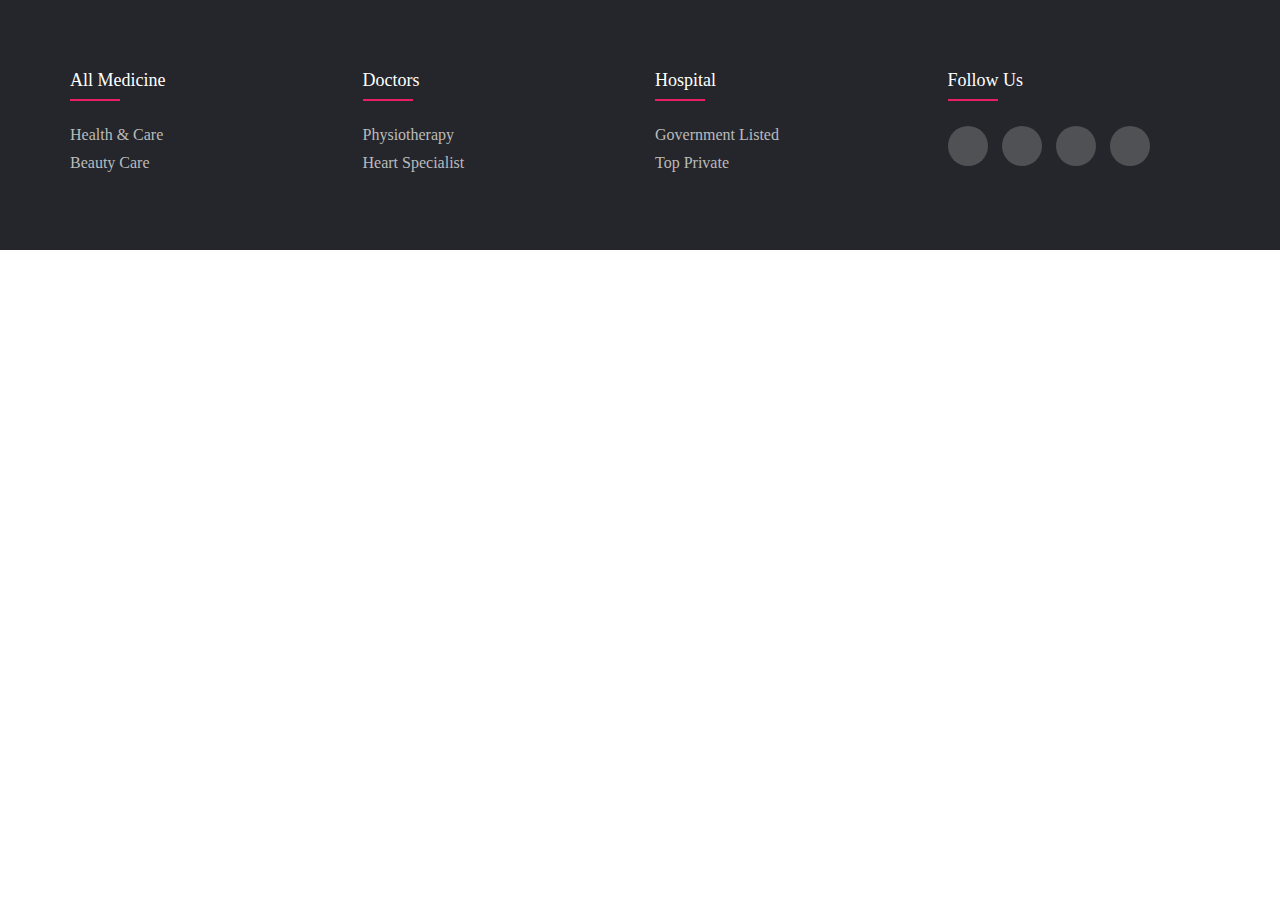
<file: Homepage/footer.html>
<!DOCTYPE html>
<html lang="en">
<head>
    <meta charset="UTF-8">
    <meta name="viewport" content="width=device-width, initial-scale=1.0">
    <title>Document</title>
    <link rel="stylesheet" href="footer.css">
    <link rel="stylesheet" href="https://cdnjs.cloudflare.com/ajax/libs/font-awesome/6.4.2/css/all.min.css" integrity="sha512-z3gLpd7yknf1YoNbCzqRKc4qyor8gaKU1qmn+CShxbuBusANI9QpRohGBreCFkKxLhei6S9CQXFEbbKuqLg0DA==" crossorigin="anonymous" referrerpolicy="no-referrer" />

</head>
<body>
    <footer class="footer">
        <div class="footer-container">
            <div class="footer-row">
                <div class="footer-col">
                    <h4>All Medicine</h4>
                    <ul class="footer-ul">
                        <li class="footer-li"><a href="#">Health & Care</a></li>
                        <li class="footer-li"><a href="#">Beauty Care</a></li>

                    </ul>
                </div>
                <div class="footer-col">
                    <h4>Doctors</h4>
                    <ul class="footer-ul">
                        <li class="footer-li"><a href="#">Physiotherapy</a></li>
                        <li class="footer-li"><a href="#">Heart Specialist</a></li>
                    </ul>
                </div>
                <div class="footer-col">
                    <h4>Hospital</h4>
                    <ul class="footer-ul">
                        <li class="footer-li"><a href="#">Government Listed</a></li>
                        <li class="footer-li"><a href="#">Top Private</a></li>
                    </ul>
                </div>
                <div class="footer-col">
                    <h4>follow us</h4>
                    <div class="social-links">
                        <a href="#"><i class="fab fa-facebook-f"></i></a>
                        <a href="#"><i class="fab fa-twitter"></i></a>
                        <a href="#"><i class="fab fa-instagram"></i></a>
                        <a href="#"><i class="fab fa-linkedin-in"></i></a>
                    </div>
                </div>
            </div>
        </div>
   </footer>
 
    
</body>
</html>
</file>
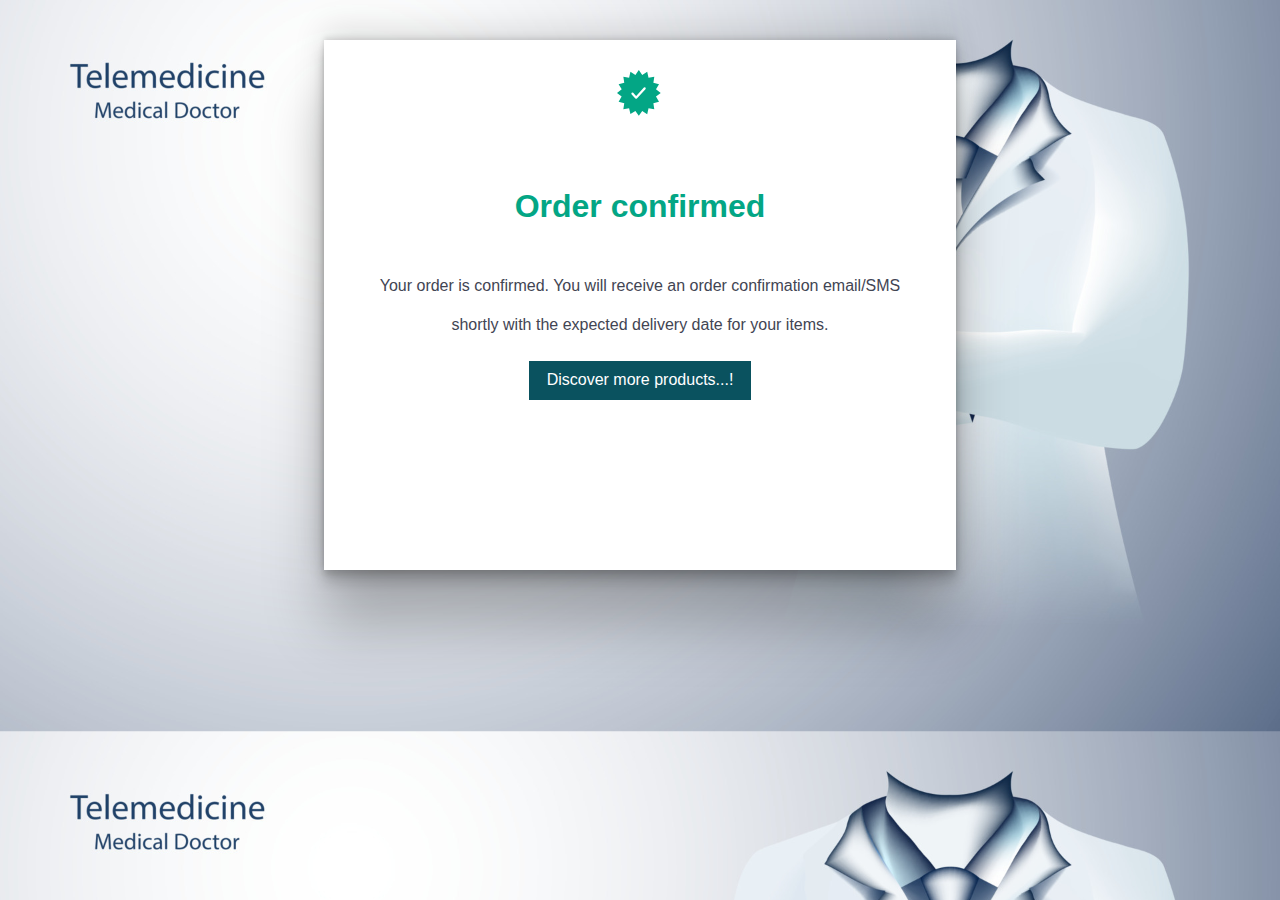
<file: payment/thankyou.html>
<!DOCTYPE html>
<html lang="en">
<head>
    <meta charset="UTF-8">
    <meta http-equiv="X-UA-Compatible" content="IE=edge">
    <meta name="viewport" content="width=device-width, initial-scale=1.0">
    <title>ORDER CONFIRMED</title>
    <link rel="stylesheet" href="thankyou.css">
    <style>
        body{
            text-align: center;
            background: rgb(255, 235, 238);
            background-size: cover;
            background-image: url(../home_image/background_image.jpg);
            opacity: 1;
        }

    </style>
</head>
<body>
    <div>
        
        <div class="thankyou">
            
            <div id="upper">
                <svg xmlns="http://www.w3.org/2000/svg" width="16" height="16" viewBox="0 0 16 16" class="cardComponents-base-confirmTick"><path fill-rule="nonzero" d="M7.59 0l1.195 1.72 1.72-1.104.465 2.06 2.005-.34-.325 2.103 1.964.488-1.053 1.805L15.2 7.985l-1.64 1.253 1.053 1.806-1.964.488.325 2.102-2.005-.34-.465 2.06-1.72-1.104-1.194 1.7-1.194-1.72-1.721 1.103-.466-2.038-2.003.34.323-2.103-1.963-.488 1.052-1.806L0 7.985l1.64-1.253L.566 4.927 2.53 4.44l-.323-2.102 2.003.339.466-2.06 1.72 1.104L7.591 0zm1.768 6.12L6.687 9.007a.045.045 0 0 1-.067 0L5.64 7.955a.358.358 0 0 0-.53 0 .417.417 0 0 0 0 .564l1.283 1.37c.07.075.165.112.265.112h.002c.1 0 .195-.039.265-.115l2.97-3.208a.417.417 0 0 0-.007-.563.358.358 0 0 0-.529.006z"></path></svg>
                <h1>Order confirmed</h1>
                <p>Your order is confirmed. You will receive an order confirmation email/SMS <br> shortly with the expected delivery date for your items.</p>
            </div>
            <a  href="../index.html"><div id="lower">
                Discover more products...!
            </div></a>
        
        </div>



        <!-- footer  -->
        <!-- <div id="footer">
            <div id="footerContent">
                <div id="footerContentImg">
                    <img src="https://constant.myntassets.com/checkout/assets/img/footer-bank-ssl.png" alt="">
                    <img src="https://constant.myntassets.com/checkout/assets/img/footer-bank-visa.png" alt="">
                    <img src="https://constant.myntassets.com/checkout/assets/img/footer-bank-mc.png" alt="">
                    <img src="https://constant.myntassets.com/checkout/assets/img/footer-bank-ae.png" alt="">
                    <img src="https://constant.myntassets.com/checkout/assets/img/footer-bank-dc.png" alt="">
                    <img src="https://constant.myntassets.com/checkout/assets/img/footer-bank-nb.png" alt="">
                    <img src="https://constant.myntassets.com/checkout/assets/img/footer-bank-cod.png" alt="">
                    <img src="https://constant.myntassets.com/checkout/assets/img/footer-bank-rupay.png" alt="">
                    <img src="https://constant.myntassets.com/checkout/assets/img/footer-bank-paypal.png" alt="">
                    <img src="https://constant.myntassets.com/checkout/assets/img/footer-bank-bhim.png" alt="">
                </div>
                <a href="">Need Help ? Contact Us</a>
            </div>
        </div> -->
    </div>
</body>
</html>
</file>
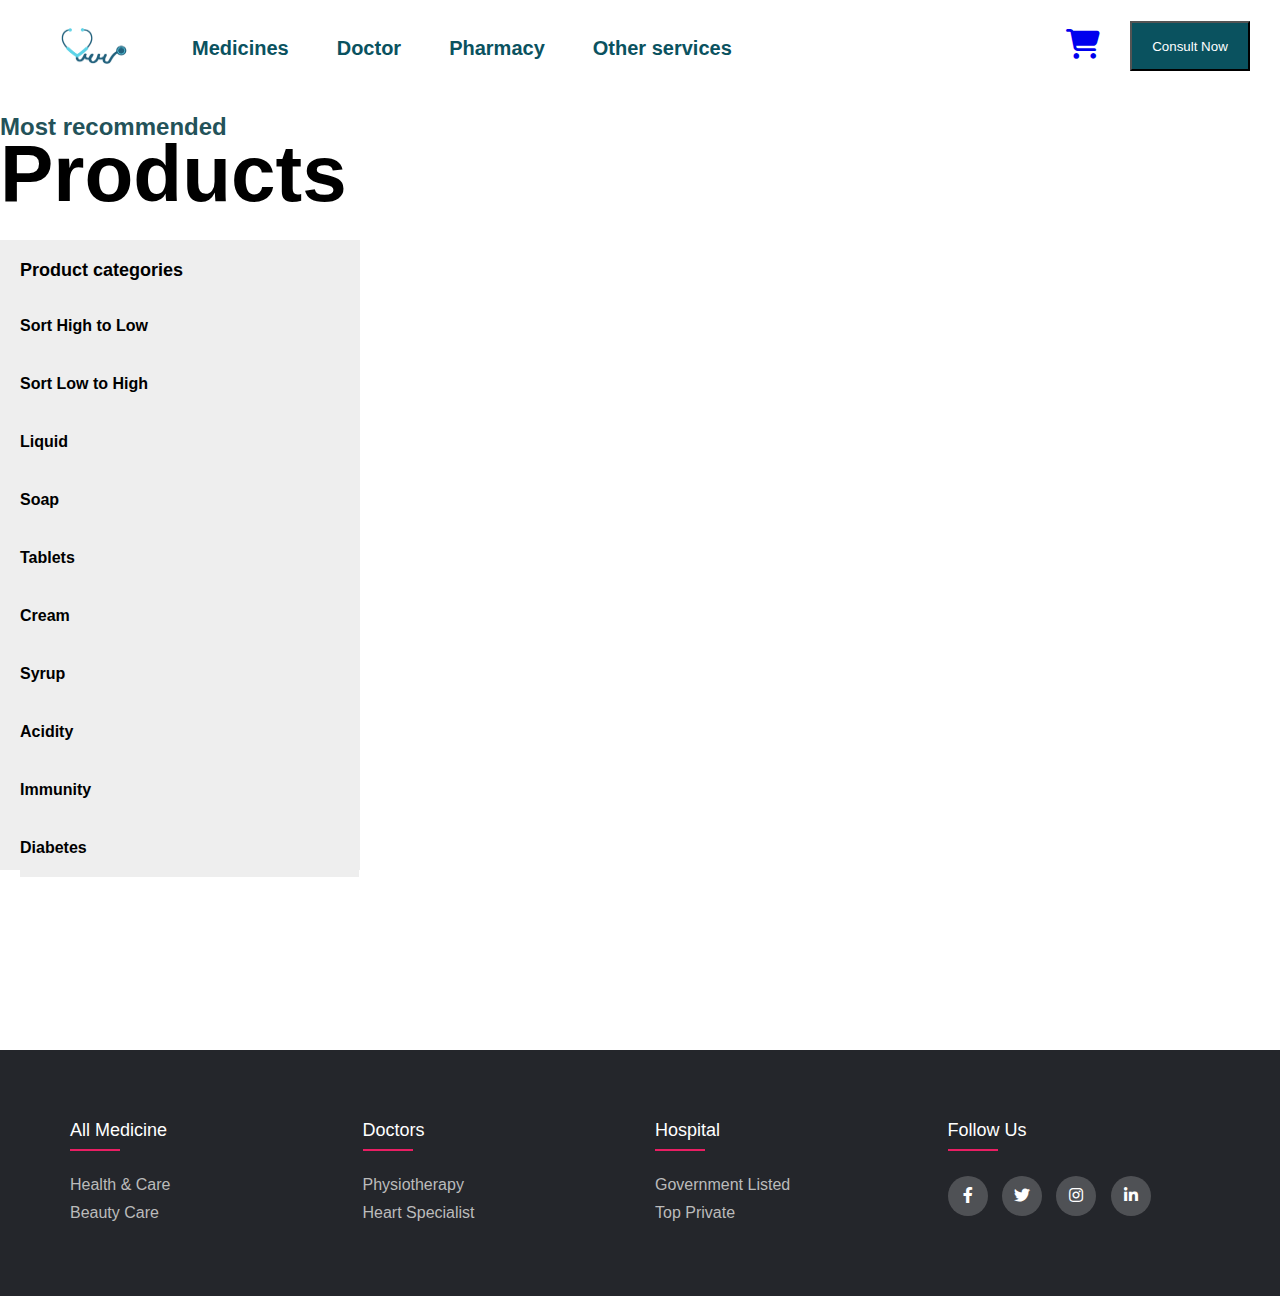
<file: Product_page/product.html>
<!DOCTYPE html>
<html lang="en">
<head>
    <meta charset="UTF-8">
    <meta name="viewport" content="width=device-width, initial-scale=1.0">
    <title>Product Page</title>
    <link rel="stylesheet" href="product.css">
    <link rel="stylesheet" href="../Homepage/navbar.css">
    <link rel="stylesheet" href="../Homepage/footer.css">
    <link rel="stylesheet" href="https://cdnjs.cloudflare.com/ajax/libs/font-awesome/6.4.2/css/all.min.css">
    <link rel="stylesheet" href="https://use.fontawesome.com/releases/v5.5.0/css/all.css">
    <link rel="stylesheet" href="https://cdnjs.cloudflare.com/ajax/libs/font-awesome/6.4.2/css/all.min.css" integrity="sha512-z3gLpd7yknf1YoNbCzqRKc4qyor8gaKU1qmn+CShxbuBusANI9QpRohGBreCFkKxLhei6S9CQXFEbbKuqLg0DA==" crossorigin="anonymous" referrerpolicy="no-referrer" />
    <link href=" https://cdn.jsdelivr.net/npm/@splidejs/splide@4.1.4/dist/css/splide.min.css " rel="stylesheet">
</head>
<body>

    <!-- Navigationbar -->
    <header>
        <div class="nav-container">
            <input class="checkbox" type="checkbox" name="" id="" />
            <div class="hamburger-lines">
              <span class="line line1"></span>
              <span class="line line2"></span>
              <span class="line line3"></span>
            </div>
            <div class="menu-items">
              <li><a href="product.html">Medicines</a></li>
              <li><a href="#">Doctor</a></li>
              <li><a href="#">Pharmacy</a></li>
              <li><a href="#">Other Services</a></li>
              <li><a href="#">Login</a></li>
            </div>
        </div>

        <div id="navbar">
            <a href="../index.html"><img id="homepage-logo" src="../Homepage/images/[removal.ai]_73a82357-798b-4ce6-a251-ce2e13f3a654-png-clipart-logo-physician-medical-prescription-clinic-hospital-others-miscellaneous-text.png" alt="image"></a>
            <a class="navbar-anchors" href="product.html">Medicines</a>
            <a class="navbar-anchors" href="#">Doctor</a>
            <a class="navbar-anchors" href="#">Pharmacy</a>
            <a class="navbar-anchors" href="#">Other services</a>
        </div>

        <div id="homepage-icons">
            <div id="homepage-cart">
                <a href="../Cart/cartPage.html"><i class="fa-solid fa-cart-shopping"></i></a>
            </div>
            <button id="nav_btn">Consult Now</button>
        </div>

    </header>
        
      <div class="heading">
          <h2 id="small"> Most recommended</h2>
      <h1 id="large">Products</h1>
      </div>
       
      
    
      <div class="container">
          <!-- Left side -->
     <div class="left">
        <h2>Product categories</h2>
        <ul>
            <li id="sort-high-to-low">Sort High to Low</li>
            <li id="sort-low-to-high">Sort Low to High</li>
         <li id="liquid">Liquid</li>
         <li id="soap">Soap</li>
         <li id="tablet">Tablets</li>
         <li id="cream">Cream</li>
         <li id="syrup">Syrup</li>
         <li id="acidity">Acidity</li>
         <li id="immunity">Immunity</li>
         <li id="diabetes">Diabetes</li>
        </ul>

        
     </div>
     <div id="right">
      <!-- add products hereok -->

     </div>

   

   </div>
   <div id="pagination-wrapper">
    <!-- append the pagination-w button here  -->
  </div>

  <!-- footer -->

  <footer class="footer">
    <div class="footer-container">
        <div class="footer-row">
            <div class="footer-col">
                <h4>All Medicine</h4>
                <ul class="footer-ul">
                    <li class="footer-li"><a href="#">Health & Care</a></li>
                    <li class="footer-li"><a href="#">Beauty Care</a></li>

                </ul>
            </div>
            <div class="footer-col">
                <h4>Doctors</h4>
                <ul class="footer-ul">
                    <li class="footer-li"><a href="#">Physiotherapy</a></li>
                    <li class="footer-li"><a href="#">Heart Specialist</a></li>
                </ul>
            </div>
            <div class="footer-col">
                <h4>Hospital</h4>
                <ul class="footer-ul">
                    <li class="footer-li"><a href="#">Government Listed</a></li>
                    <li class="footer-li"><a href="#">Top Private</a></li>
                </ul>
            </div>
            <div class="footer-col">
                <h4>follow us</h4>
                <div class="social-links">
                    <a href="#"><i class="fab fa-facebook-f"></i></a>
                    <a href="#"><i class="fab fa-twitter"></i></a>
                    <a href="#"><i class="fab fa-instagram"></i></a>
                    <a href="#"><i class="fab fa-linkedin-in"></i></a>
                </div>
            </div>
        </div>
    </div>
</footer>


       
  

<!-- function navbar() {

    return `
    <ul class="navbar-left">

        <a href="">
            <img src="home_image/Blue, white and green Medical care logo (2).png">
        </a>
        <a href="">
            <li> Medicines </li>
        </a>
        <a href="">
            <li> Doctor </li>
        </a>
        <a href="">
            <li> Pharmacy </li>
        </a>
        <a href="">
            <li> Other Services </li>
        </a>
    </ul>

    <ul class="navbar-right">
        <a href="">
            <li> <i class="fa-solid fa-cart-shopping"></i> </li>
        </a>
        
        <a href="">

            <li>  Consult Now </li>
        </a>
    </ul>`

}

export { navbar } -->

</body>
</html>
<script src="product.js"></script>
</file>
<file: Homepage/footer.css>
*{
	margin:0;
	padding:0;
	box-sizing: border-box;
}
.footer-container{
	max-width: 1170px;
	margin:auto;
}
.footer-row{
	display: flex;
	flex-wrap: wrap;
}
.footer-ul{
	list-style: none;
}
.footer{
	background-color: #24262b;
    padding: 70px 0;
}
.footer-col{
   width: 25%;
   padding: 0 15px;
}
.footer-col h4{
	font-size: 18px;
	color: #ffffff;
	text-transform: capitalize;
	margin-bottom: 35px;
	font-weight: 500;
	position: relative;
}
.footer-col h4::before{
	content: '';
	position: absolute;
	left:0;
	bottom: -10px;
	background-color: #e91e63;
	height: 2px;
	box-sizing: border-box;
	width: 50px;
}
.footer-col .footer-ul .footer-li:not(:last-child){
	margin-bottom: 10px;
}
.footer-col .footer-ul .footer-li a{
	font-size: 16px;
	text-transform: capitalize;
	color: #ffffff;
	text-decoration: none;
	font-weight: 300;
	color: #bbbbbb;
	display: block;
	transition: all 0.3s ease;
}
.footer-col .footer-ul .footer-li a:hover{
	color: #ffffff;
	padding-left: 8px;
}
.footer-col .social-links a{
	display: inline-block;
	height: 40px;
	width: 40px;
	background-color: rgba(255,255,255,0.2);
	margin:0 10px 10px 0;
	text-align: center;
	line-height: 40px;
	border-radius: 50%;
	color: #ffffff;
	transition: all 0.5s ease;
}
.footer-col .social-links a:hover{
	color: #24262b;
	background-color: #ffffff;
}

/*responsive*/
@media(max-width: 767px){
  .footer-col{
    width: 50%;
    margin-bottom: 30px;
}
}
@media(max-width: 574px){
  .footer-col{
    width: 100%;
}
}
</file>
<file: payment/thankyou.css>
body {
    font-family: Whitney, Helvetica, Arial, sans-serif !important;
    color: #424553;
    line-height: 2.428571;
}

div {
    display: block;
}

#headerUnderline {
    width: 100%;
    margin-bottom: 30px;
}

#header {
    display: flex;
    width: 92%;
    color: rgb(105, 107, 121);
    font-size: 10px;
    margin: 20px auto 10px;
    justify-content: space-between;
}

.navbarMiddle {
    letter-spacing: 3px;
    font-weight: bolder;
}

#paymentNavSecure {
    display: flex;
    align-items: center;
}

#paymentNavSecure img {
    margin-right: 5px;
}


/* middle  */

.thankyou{
    background-color: white;
    margin: auto;
    margin-top: 40px;
    height: 50%;
    width: 50%;
    padding-top: 30px;
    text-align: center;
    box-shadow: rgba(0, 0, 0, 0.25) 0px 54px 55px, rgba(0, 0, 0, 0.12) 0px -12px 30px, rgba(0, 0, 0, 0.12) 0px 4px 6px, rgba(0, 0, 0, 0.17) 0px 12px 13px, rgba(0, 0, 0, 0.09) 0px -3px 5px;
}
#lower{
    background-color: #0a525f;
    margin: auto;
    width: 35%;
    color: white;
}
#upper>h1{
    color: #03a685;
}
.thankyou a{
    color:#0a525f;
}

.thankyou{
    min-height: 500px;
}
.desktop-base-cardLayout {
    max-width: 980px;
    margin: 0 auto;
}
.desktop-base-cardContainer {
    width: 100%;
    margin: 70px auto;
    display: inline-block;
    border: 1px solid #d4d5d9;
    border-radius: 8px;
    background: #fff;
    box-shadow: 0 2px 15px rgb(0 0 0 / 10%);
}
.confirmationScreen-base-confirmationComp {
    overflow-x: hidden;
}
.confirmationScreen-base-invisible {
    display: none;
}
.desktop-base-confirmationCardContainer {
    padding-bottom: 40px;
    padding-top: 30px;
}

.desktop-base-confirmationCard {
    max-width: 60%;
    margin-bottom: 16px;
    border: 1px solid #e9e9eb;
    border-radius: 4px;
}

.cardComponents-base-desktopStatusCardContainer {
    padding-top: 48px;
    padding-bottom: 48px;
}
.cardComponents-base-statusCardContainer {
    /* padding: 16px; */
    text-align: center;
}
.desktop-base-confirmationCard {
    max-width: 60%;
    margin-bottom: 16px;
    border: 1px solid #e9e9eb;
    border-radius: 4px;
}

.cardComponents-base-deliveryContainer {
    padding: 16px;
}
.cardComponents-base-confirmTick {
    fill: #03a685;
    width: 46px;
    height: 46px;
    margin-bottom: 16px;
}

.cardComponents-base-statusCardHeading {
    font-size: 30px;
    font-weight: 600;
}
.cardComponents-base-statusSuccessHeading {
    color: #03a685;
}
.cardComponents-base-desktopStatusCardDesc {
    font-size: 18px;
}
.cardComponents-base-statusCardDesc {
    font-size: 17px;
    font-weight: 300;
    color: #282c3f;
    line-height: 1.8;
    padding: 15px;
}
.cardComponents-base-deliveryTopSection {
    display: flex;
}

.cardComponents-base-deliveryFooter {
    border-top: 1px solid #e5e5e5;
    padding-top: 12px;
    font-size: 12px;
    display: flex;
}
.cardComponents-base-deliveryInfo {
    width: calc(100% - 99px);
    text-align: left;
}
.cardComponents-base-orderDetailsIcon {
    height: 78px;
}
.cardComponents-base-wand {
    margin-right: 12px;
}
.cardComponents-base-successCTAContainerDesktop {
    margin-top: 32px;
    justify-content: space-between;
    max-width: 60%;
}
.inlineButtonV3-base-container {
    display: flex;
    justify-content: space-between;
}
.inlineButtonV3-base-secondary {
    background-color: #fff;
    color: #282c3f;
    border-color: #d4d5d9;
}

.inlineButtonV3-base-button {
    border: 1px solid;
    border-radius: 4px;
    padding: 12px 14px;
    min-width: 48%;
}
.button-base-button {
    color: #fff;
    font-size: 14px;
    font-weight: 600;
    padding: 10px;
    background: #ff3f6c;
    cursor: pointer;
    text-align: center;
    border: none;
    border-radius: 2px;
    text-transform: uppercase;
    letter-spacing: 1px;
    margin: auto;
}
.cardComponents-base-primaryCTAButton {
    width: 45%;
}

.continueBtnUnderLine{
    text-decoration: none;
}
/* footer part */

#footer {
    border-top: 1px solid #F5F5F6;
    margin: 0 0 10px 0;
}

#footer #footerContent {
    display: flex;
    max-width: 980px;
    padding-top: 10px;
    margin: auto;
    justify-content: space-between;
}

#footer #footerContentImg img {
    width: 70px;
    height: 37px;
}

#footerContent>a {
    text-decoration: none;
    color: #282c3f;
    font-weight: 600;
    cursor: pointer;
    font-size: 14px;
    padding: 10px 0;
}
</file>
<file: Product_page/product.css>
*{
    margin-left: 2%;
    margin-right: 2%;
     
     
 }
 
 
 #small{
     color: rgb(35, 82, 89);
     margin-block-end: -0.16em;
 }
 #large{
     font-size: 5rem;
     margin-block-start: -0.16em;
 }
 
 .container{
     min-height: 90vh;;
     width: 100%;
     display: flex;
     margin-top: 20px;
 }
 
 .left{
 width: 40vh;
 height: 70vh;
 background-color: rgb(238 238 238);
 padding-left: 0em;
 
     
 }
 .left h2{
     font-size: large;
     padding-top: 20px;
     margin-inline-start: 20px;
     background-color: rgb(238 238 238);
 }
 
 .left>ul{
     list-style-type: none;
     margin-block-start: 1em;
     margin-block-end: 1em;
     margin-inline-start: 20px;
     margin-inline-end: 1px;
     padding-inline-start: 0px;
     background-color: rgb(238 238 238);
 }
 .left>ul li{
     padding-top: 20px;
     padding-bottom: 20px;
     font-weight:700;
     background-color:rgb(238 238 238);
     font-family: 'Roboto Condensed', sans-serif;
     font-family: 'Work Sans', sans-serif;
    
 }
 .left>ul li:hover{
     background-color: rgb(197, 219, 226);
     cursor: pointer;
     transition: 0.3s;
     transform: scale(1.1);
     color: white;
     background-color: #0a525f
     
 }
 
 #pagination-wrapper{
     display: flex;
     align-items: center;
     justify-content: center;
     
 }
 
 .pagination-button{
     width: 4%;
     height: 40px;
     margin-bottom: 8px;
     font-size: 12px;
     text-align: center;
     border: 1px solid white;
     background-color: #0a525f;
     color: white;
     border-radius: 6px;
     cursor: pointer;
     font-weight: 500;
     box-shadow: rgba(100, 100, 111, 0.2) 0px 7px 29px 0px;
     transition: 0.3s;
 }
 
 .pagination-button:hover{
     background-color: white;
     color: #0a525f;
     border: 1px solid #0a525f;
     box-shadow: rgba(0, 0, 0, 0.35) 0px 5px 15px;
     transition: 0.3s;
     font-size: 16px;
 
 }
 
 
 
 .card-list{
     display: grid;
     grid-template-columns: repeat(3,1fr);
     grid-gap:40px;
    margin: auto;
    
    width: 80%;
    /* width: 80%; */
 }
 
 .card{
    
    box-shadow: rgba(100, 100, 111, 0.2) 0px 7px 29px 0px;
    width: 100%;
    
 }
 .card:hover{
 
     box-shadow:(50, 50, 93, 0.25) 0px 2px 5px -1px, rgba(0, 0, 0, 0.3) 0px 1px 3px -1px;
     transition: 0.3s;
     transform: scale(1.1);
 }
 .card-img{
   
     display: flex;
     align-items: center;
     justify-content: center;
     /* height: 200px; */
 }
 .card-body{
     text-align: center;
     /* height: 400px; */
 }
 
 .card-link{
     width: 95%;
     height: 40px;
     margin-bottom: 8px;
     font-size: 12px;
     text-align: center;
     border: 1px solid white;
     background-color: #0a525f;
     color: white;
     border-radius: 6px;
     cursor: pointer;
     font-weight: 500;
     box-shadow: rgba(100, 100, 111, 0.2) 0px 7px 29px 0px;
     transition: 0.3s;
 
     
 
 }
 
 .card-link:hover {
     background-color: white;
     color: #0a525f;
     border: 1px solid #0a525f;
     box-shadow: rgba(0, 0, 0, 0.35) 0px 5px 15px;
     transition: 0.3s;
     font-size: 16px;
 }
 
  #photo {
     padding-top: 20px;
     margin-bottom: 40px;
     /* transition: 0.3s; */
     height: 200px;
     /* width: 100%; */
 }
 
 
 
  #photo:hover {
     transform: scale(1.1);
     transition: 0.3s;
 }
 
  p{
     font-size: 16px;
     text-align: center;
     transition: 0.3s;
 }
 
 .loading-container {
     text-align: center;
   }
 
   .loading-spinner {
     border: 8px solid #f3f3f3;
     border-top: 8px solid #3498db;
     border-radius: 50%;
     width: 50px;
     height: 50px;
     animation: spin 1s linear infinite;
   }
 
   @keyframes spin {
     0% { transform: rotate(0deg); }
     100% { transform: rotate(360deg); }
   }
</file>
<file: Homepage/navbar.css>
*{
    font-family: 'Segoe UI', Tahoma, Geneva, Verdana, sans-serif;
    margin:0;
	padding:0;
	box-sizing: border-box;
}
header{
  background-color: white;
    width: 100%;
    padding: 2rem;
    padding-left: 20px;
    padding-right: 30px;  
    padding-top: 1rem;
    display: flex;
    flex-direction: row;
    z-index: 100;
    justify-content: space-between;
    align-items: center;
}




.nav-container {
    display: block;
    align-items: center;
    position: relative;
    height: 62px;
}
  
.menu-items {
    display: flex;
}
  
.nav-container li {
    list-style: none;
    width: 100%;
}
.nav-container a {
    text-decoration: none;
    color: #0a525f;
    font-weight: 500;
    font-size: 1rem;
    padding-left: -12px
}
.menu-items li a:hover{
      font-weight: bolder;
      color: orange;
}
  
.nav-container .checkbox {
    position: absolute;
    display: block;
    height: 32px;
    width: 32px;
    top: 20px;
    left: 20px;
    z-index: 5;
    opacity: 0;
    cursor: pointer;
}
  
.nav-container .hamburger-lines {
    display: block;
    height: 26px;
    width: 32px;
    position: absolute;
    top: 17px;
    left: 20px;
    z-index: 2;
    display: flex;
    flex-direction: column;
    justify-content: space-between;
}
  
  .nav-container .hamburger-lines .line {
    display: block;
    height: 4px;
    width: 100%;
    border-radius: 10px;
    background: #0a525f;
  }
  
.nav-container .hamburger-lines .line1 {
    transform-origin: 0% 0%;
    transition: transform 0.4s ease-in-out;
  }
  
.nav-container .hamburger-lines .line2 {
    transition: transform 0.2s ease-in-out;
  }
  
.nav-container .hamburger-lines .line3 {
    transform-origin: 0% 100%;
    transition: transform 0.4s ease-in-out;
  }
  
.menu-items {
    padding-top: 80px;
    height: 100vh;
    width: 150%;
    transform: translate(-150%);
    display: flex;
    flex-direction: column;
    margin-left: -40px;
    padding-left: 50px;
    padding-right: 20px;
    transition: transform 0.5s ease-in-out;
    text-align: center;
    background-color: white;
  }
  
.menu-items li {
    margin-bottom: 1.2rem;
    font-size: 1.5rem;
    font-weight: 500;
    text-align: left;
  }
  
  .nav-container input[type="checkbox"]:checked ~ .menu-items {
    transform: translateX(0);
  }
  
  .nav-container input[type="checkbox"]:checked ~ .hamburger-lines .line1 {
    transform: rotate(45deg);
  }
  
  .nav-container input[type="checkbox"]:checked ~ .hamburger-lines .line2 {
    transform: scaleY(0);
  }
  
  .nav-container input[type="checkbox"]:checked ~ .hamburger-lines .line3 {
    transform: rotate(-45deg);
  }
  
  .nav-container input[type="checkbox"]:checked ~ .logo{
    display: none;
  }
  @media only screen and (min-width:761px){
    .nav-container{
      display:none;
    }
  }
  @media only screen and(max-width:760px){
    .nav-container{
      display: block;
      width: 60%;
      margin: auto;
    }
  }





#navbar{
    display: flex;
    align-items: center;
}

#homepage-logo{
    width: 100px;
    height: 60px;
    cursor: pointer;
}

#navbar a{
    color: #0a525f;
    font-size:20px;
    margin: 0 1.5rem;
    font-weight: 600;
    text-decoration: none;
    font-style: normal;
    cursor: pointer;
}
#navbar a:hover{
    color: orange;
}

 #nav_btn{
    color: #FFFFFF;
    width: 120px;
    height: 50px;
    background-color: #0a525f;
    padding: 15px 10px 15px 10px;
    margin-top: -5px;
    padding-left: -10px;
    cursor: pointer;
 }

#homepage-icons{
    display: flex;
    gap: 30px;
}
#homepage-cart{
    font-size: 30px;
    margin-top: 2px;
    color: #0a525f;
    cursor: pointer;
}
@media screen and (max-width:760px){
    .navbar-anchors{
      display: none;
    }
}
</file>
